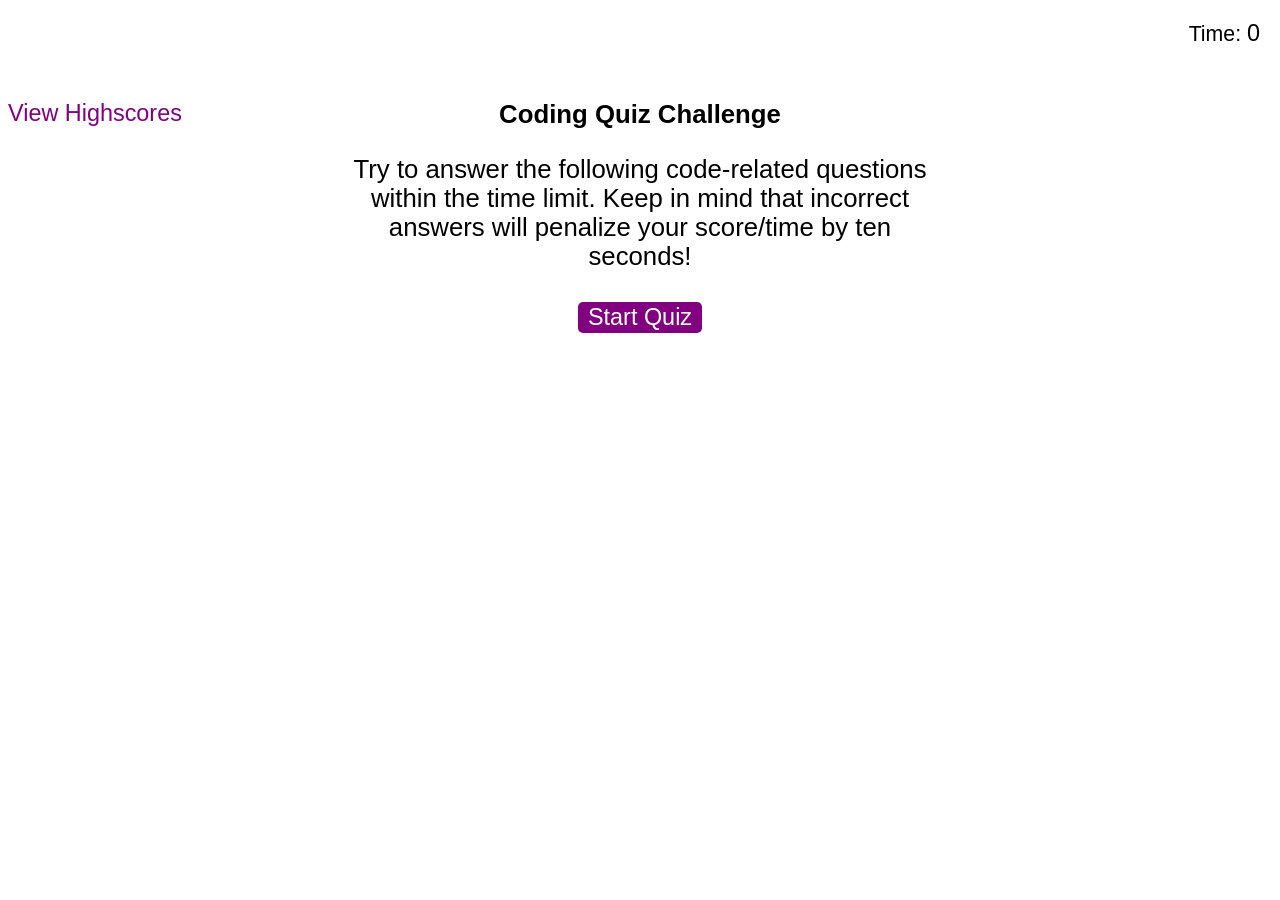
<file: index.html>
<!DOCTYPE html>
<html lang="en">
  <head>
    <meta charset="UTF-8" />
    <meta name="viewport" content="width=device-width, initial-scale=1.0" />
    <meta http-equiv="X-UA-Compatible" content="ie=edge" />
    <title>Coding Quiz</title>

    <link rel="stylesheet" href="./assets/styles.css" />
  </head>

  <body>
    <div class="scores"><a href="scores.html">View Highscores</a></div>

    <div class="time">Time: <span id="time">0</span></div>

    <div class="wrapper">
      <div id="start-screen" class="start">
        <h1>Coding Quiz Challenge</h1>
        <p>
          Try to answer the following code-related questions within the time
          limit. Keep in mind that incorrect answers will penalize your
          score/time by ten seconds!
        </p>
        <button id="start">Start Quiz</button>
      </div>

      <div id="questions" class="hide">
        <h2 id="question-title"></h2>
        <div id="choices" class="choices"></div>
      </div>

      <div id="end-screen" class="hide">
        <h2>All done!</h2>
        <p>Your final score is <span id="final-score"></span>.</p>
        <p>
          Enter initials: <input type="text" id="initials" max="3" />
          <button id="submit">Submit</button>
        </p>
      </div>

      <div id="response" class="response hide"></div>
    </div>

    <script src="./assets/js/questions.js"></script>
    <!--<script src="./assets/js/logic.js"></script>-->
  </body>
</html>
</file>
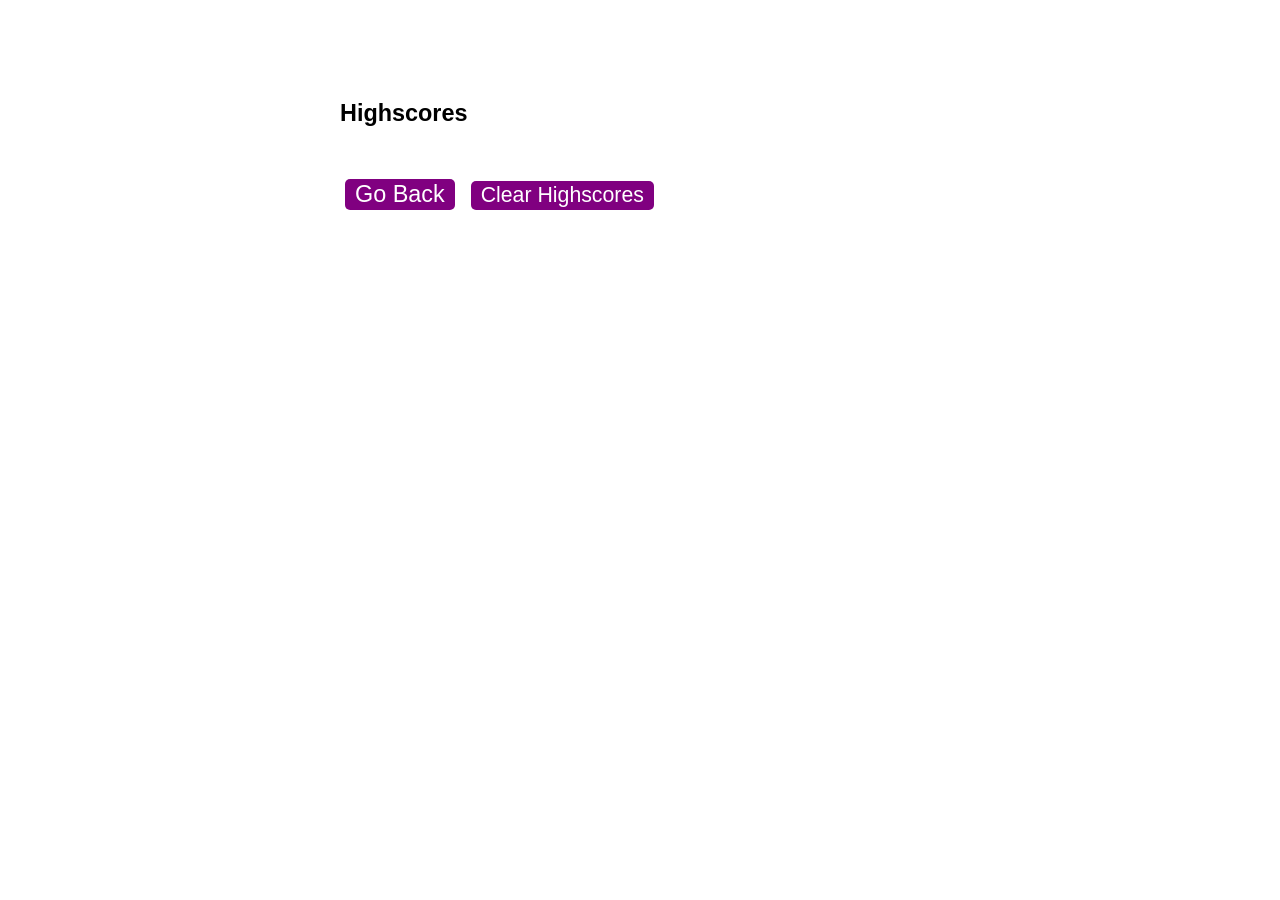
<file: highscores.html>
<!DOCTYPE html>
<html lang="en">
  <head>
    <meta charset="UTF-8" />
    <meta name="viewport" content="width=device-width, initial-scale=1.0" />
    <meta http-equiv="X-UA-Compatible" content="ie=edge" />
    <title>Highscores</title>

    <link rel="stylesheet" href="./assets/styles.css" />
  </head>

  <body>
    <div class="wrapper">
      <h1>Highscores</h1>
      <ol id="highscores"></ol>

      <a href="index.html"><button>Go Back</button></a>
      <button id="clear">Clear Highscores</button>
    </div>

    <script src="./assets/js/scores.js"></script>
  </body>
</html>
</file>
<file: assets/styles.css>
* {
  font-family: Arial;
  font-size: 110%;
}

a {
  color: purple;
  text-decoration: none;
}

a:hover {
  color: lightpink;
}

button {
  display: inline-block;
  margin: 5px;
  cursor: pointer;
  font-size: 100%;
  background-color: purple;
  border-radius: 5px;
  padding: 2px 10px;
  color: white;
  border: 0;
}

button:hover {
  background-color: lightpink;
}

.choices button {
  display: block;
}

input[type="text"] {
  font-size: 100%;
}

ol {
  padding-left: 0px;
  max-height: 250px;
  overflow: auto;
}

li {
  padding: 5px;
}

.wrapper {
  margin: 100px auto 0 auto;
  max-width: 600px;
}

.hide {
  display: none;
}

.start {
  text-align: center;
}

.scores {
  position: absolute;
}

.response {
  font-style: italic;
  font-size: 150%;
  color: gray;
  text-align: center;
}

.time {
  position: absolute;
  top: 20px;
  right: 20px;
}
</file>
